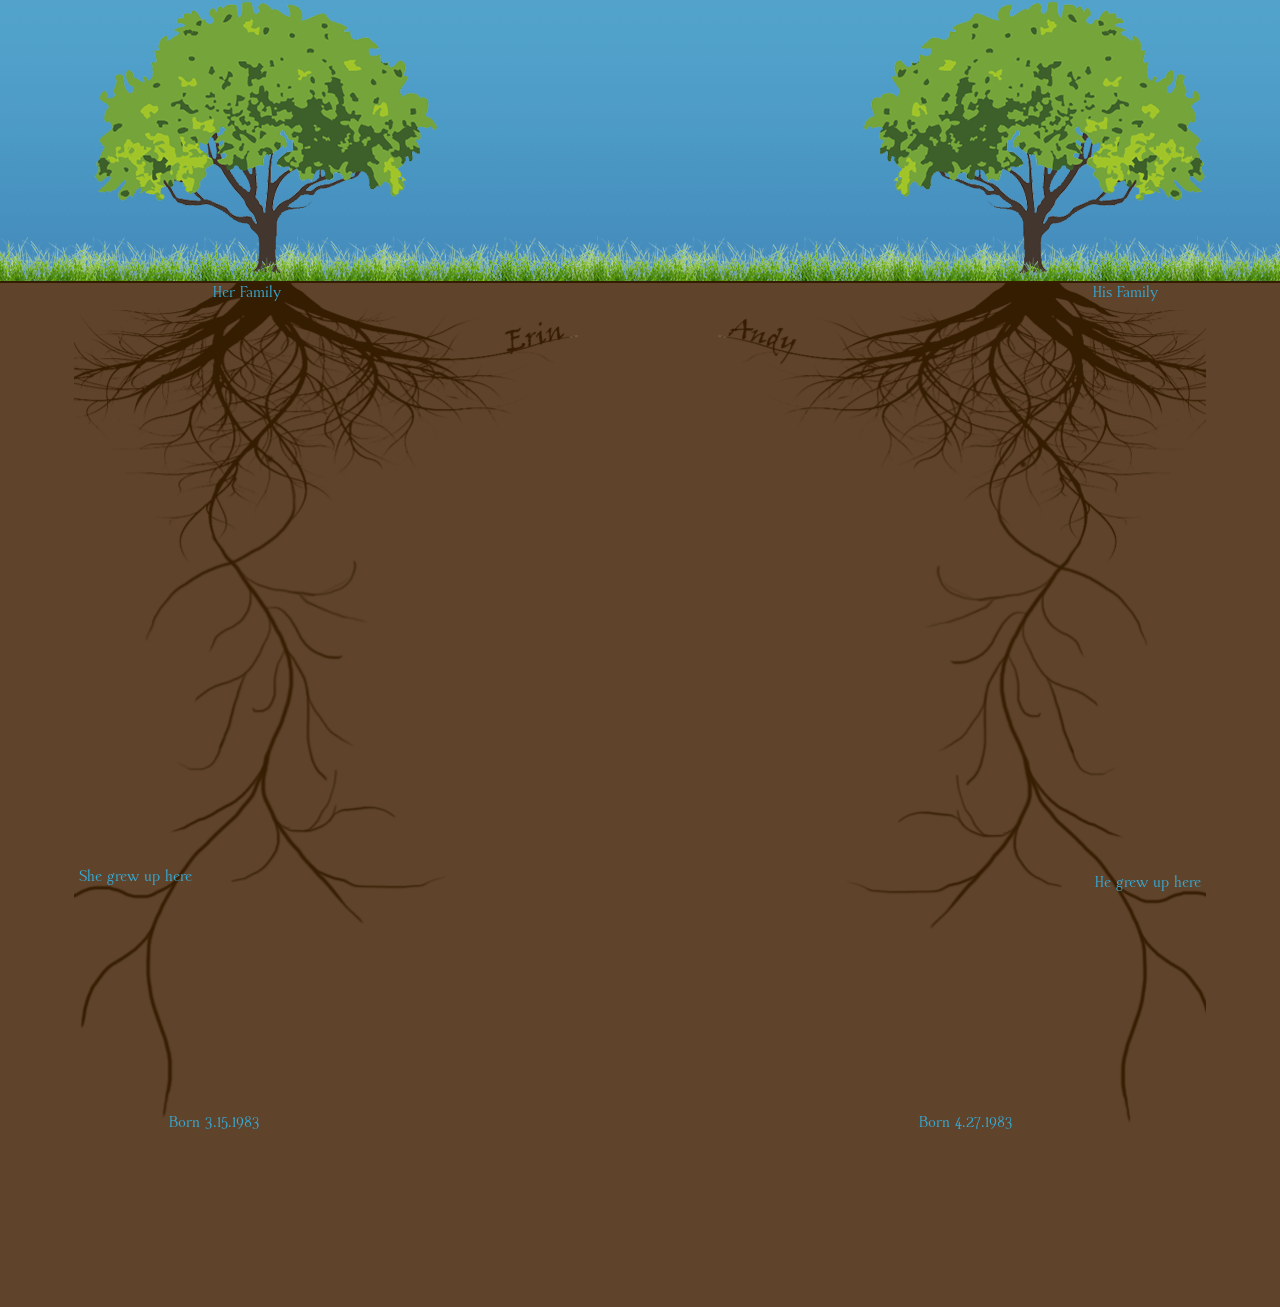
<file: index.html>
<!doctype html>
<html class="no-js" lang="en">
<head>
  <meta charset="utf-8">
  <meta http-equiv="X-UA-Compatible" content="IE=edge,chrome=1">

  <title>Andy and Erin's Wedding Website</title>
  <meta name="description" content="Andy and Erin's Wedding Website">
  <meta name="author" content="Andrew Brown">

  <link rel="stylesheet" href="css/reset.css">
  <link rel="stylesheet" href="css/style.css">
  <script src='js/libs/jquery-1.6.1.min.js'></script>
  <script src='js/colorbox/jquery.colorbox-min.js'></script>
  <script src="js/script.js"></script>
  <script type="text/javascript">
  <!--[if lt IE 7 ]>
    <script src="js/libs/dd_belatedpng.js"></script>
    <script>DD_belatedPNG.fix("img, .png_bg");
  <![endif]-->
  </script>

</head>

<body>

  <div id="main" role="main">
<!-- Fancy scrolling sky with stars that fade in/out -->
		<div class="scrollingHeaderHome">
<!-- Navigation signs for positioning -->
            <div class="signsHome">
                <ul class="nav">
                    <li><a class="current" href="index.html">Home</a></li>
                    <li><a href="visitors.html">Guests</a></li>
                    <li><a href="#">Ceremony</a></li>
                    <li><a href="registry.html">Registry</a></li>
                    <li><a href="gallery.html" class="">Gallery</a></li>
                </ul>
            </div>
			<div class="treeHeaderHome">
<!-- Trees and roots for positioning -->
				<div class="trees">
					<img id="treeFrontLeft" src="images/treeNew.gif" />
					<img id="treeFrontRight" src="images/treeNewFlip.gif" />
				</div>
			</div>

			<div class="dirtHome">
<!-- 				<div class="roots">
					<img id="rootLeft" src="images/rootsErinSmall.png" />
					<img id="rootRight" src="images/rootsFlipAndySmall.png" />
				</div>
 -->
				<div id="example-two">

				<div id="home" class="pageContent">
					<ul class="timeline" id="time-erin">
						<li id="erin-family"><a class="timelink" href="#cb-efam">Her Family</a></li>
						<li id="erin-home"><a class="timelink" href="#cb-ehome">She grew up here</a></li>
						<li id="erin-birth"><a class="timelink" href="#cb-ebirth">Born 3.15.1983</a></li>
					</ul>

					<ul class="timeline" id="time-andy">
						<li id="andy-family"><a class="timelink" href="#cb-afam">His Family</a></li>
						<li id="andy-home"><a class="timelink" href="#cb-ahome">He grew up here</a></li>
						<li id="andy-birth"><a class="timelink" href="#cb-abirth">Born 4.27.1983</a></li>
					</ul>
				</div>
				<script>
            jQuery('a.timelink').colorbox({inline:true});
        </script>
			</div>
		</div>
  </div> <!-- // End of #main -->

<div style="display:none">

	<!-- Erin's Popups -->
	<div class="modal" id="cb-efam">The Marchal Family</div>
	<div class="modal" id="cb-ehome">Merrimack, NH</div>
	<div class="modal" id="cb-ebirth">Erin Marie Marchal<br>Born March 15th, 1983</div>

	<!-- Andy's Popups -->
	<div class="modal" id="cb-afam">The Brown Family</div>
	<div class="modal" id="cb-ahome">Salem, NH</div>
	<div class="modal" id="cb-abirth">Andrew Robert Brown<br>Born April 27th, 1983</div>
</div>


</body>
</html>
</file>
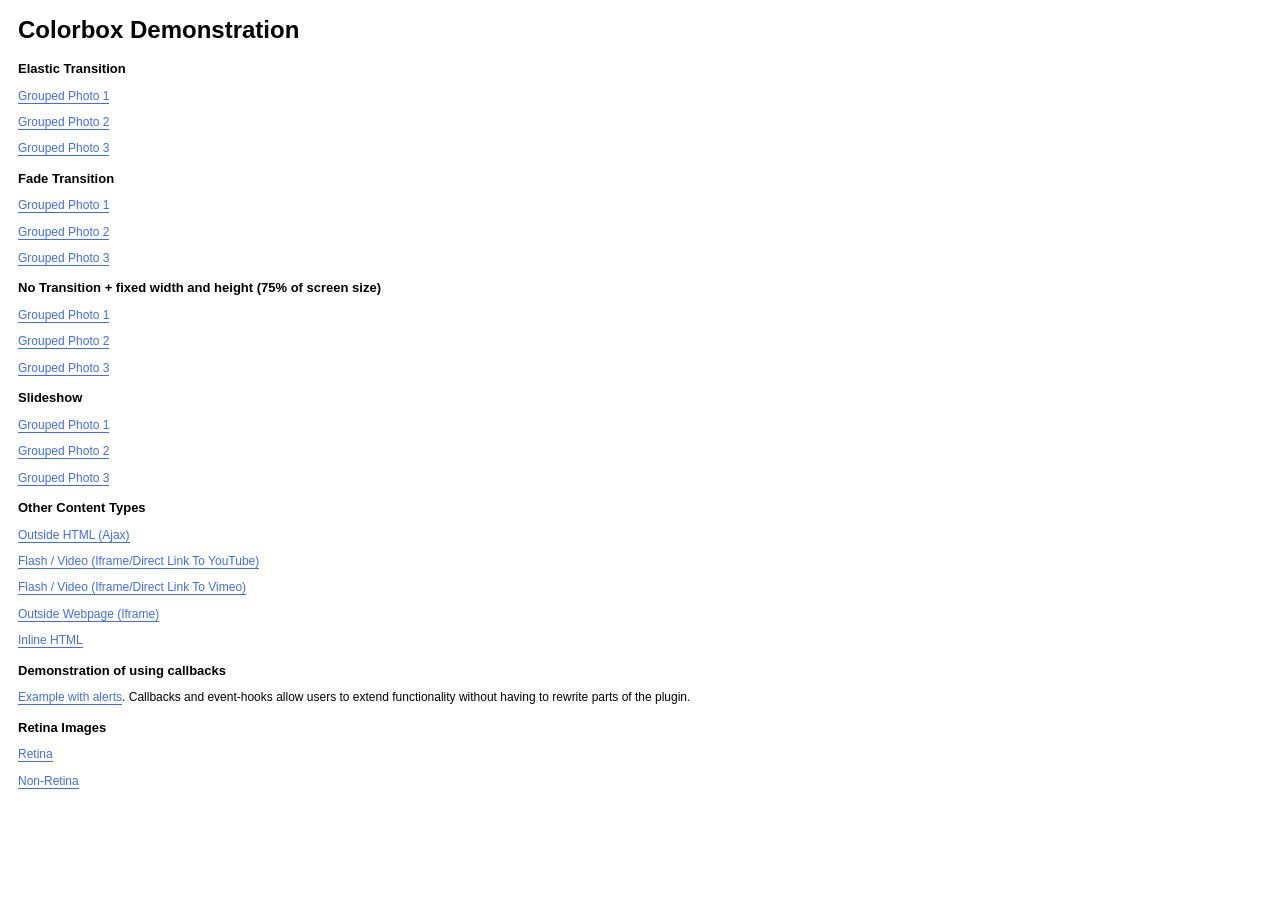
<file: js/colorbox/example1/index.html>
<!DOCTYPE html>
<html>
	<head>
		<meta charset='utf-8'/>
		<title>Colorbox Examples</title>
		<style>
			body{font:12px/1.2 Verdana, sans-serif; padding:0 10px;}
			a:link, a:visited{text-decoration:none; color:#416CE5; border-bottom:1px solid #416CE5;}
			h2{font-size:13px; margin:15px 0 0 0;}
		</style>
		<link rel="stylesheet" href="colorbox.css" />
		<script src="https://ajax.googleapis.com/ajax/libs/jquery/1.10.2/jquery.min.js"></script>
		<script src="../jquery.colorbox.js"></script>
		<script>
			$(document).ready(function(){
				//Examples of how to assign the Colorbox event to elements
				$(".group1").colorbox({rel:'group1'});
				$(".group2").colorbox({rel:'group2', transition:"fade"});
				$(".group3").colorbox({rel:'group3', transition:"none", width:"75%", height:"75%"});
				$(".group4").colorbox({rel:'group4', slideshow:true});
				$(".ajax").colorbox();
				$(".youtube").colorbox({iframe:true, innerWidth:640, innerHeight:390});
				$(".vimeo").colorbox({iframe:true, innerWidth:500, innerHeight:409});
				$(".iframe").colorbox({iframe:true, width:"80%", height:"80%"});
				$(".inline").colorbox({inline:true, width:"50%"});
				$(".callbacks").colorbox({
					onOpen:function(){ alert('onOpen: colorbox is about to open'); },
					onLoad:function(){ alert('onLoad: colorbox has started to load the targeted content'); },
					onComplete:function(){ alert('onComplete: colorbox has displayed the loaded content'); },
					onCleanup:function(){ alert('onCleanup: colorbox has begun the close process'); },
					onClosed:function(){ alert('onClosed: colorbox has completely closed'); }
				});

				$('.non-retina').colorbox({rel:'group5', transition:'none'})
				$('.retina').colorbox({rel:'group5', transition:'none', retinaImage:true, retinaUrl:true});
				
				//Example of preserving a JavaScript event for inline calls.
				$("#click").click(function(){ 
					$('#click').css({"background-color":"#f00", "color":"#fff", "cursor":"inherit"}).text("Open this window again and this message will still be here.");
					return false;
				});
			});
		</script>
	</head>
	<body>
		<h1>Colorbox Demonstration</h1>
		<h2>Elastic Transition</h2>
		<p><a class="group1" href="../content/ohoopee1.jpg" title="Me and my grandfather on the Ohoopee.">Grouped Photo 1</a></p>
		<p><a class="group1" href="../content/ohoopee2.jpg" title="On the Ohoopee as a child">Grouped Photo 2</a></p>
		<p><a class="group1" href="../content/ohoopee3.jpg" title="On the Ohoopee as an adult">Grouped Photo 3</a></p>
		
		<h2>Fade Transition</h2>
		<p><a class="group2" href="../content/ohoopee1.jpg" title="Me and my grandfather on the Ohoopee">Grouped Photo 1</a></p>
		<p><a class="group2" href="../content/ohoopee2.jpg" title="On the Ohoopee as a child">Grouped Photo 2</a></p>
		<p><a class="group2" href="../content/ohoopee3.jpg" title="On the Ohoopee as an adult">Grouped Photo 3</a></p>
		
		<h2>No Transition + fixed width and height (75% of screen size)</h2>
		<p><a class="group3" href="../content/ohoopee1.jpg" title="Me and my grandfather on the Ohoopee.">Grouped Photo 1</a></p>
		<p><a class="group3" href="../content/ohoopee2.jpg" title="On the Ohoopee as a child">Grouped Photo 2</a></p>
		<p><a class="group3" href="../content/ohoopee3.jpg" title="On the Ohoopee as an adult">Grouped Photo 3</a></p>
		
		<h2>Slideshow</h2>
		<p><a class="group4"  href="../content/ohoopee1.jpg" title="Me and my grandfather on the Ohoopee.">Grouped Photo 1</a></p>
		<p><a class="group4"  href="../content/ohoopee2.jpg" title="On the Ohoopee as a child">Grouped Photo 2</a></p>
		<p><a class="group4"  href="../content/ohoopee3.jpg" title="On the Ohoopee as an adult">Grouped Photo 3</a></p>
		
		<h2>Other Content Types</h2>
		<p><a class='ajax' href="../content/ajax.html" title="Homer Defined">Outside HTML (Ajax)</a></p>
		<p><a class='youtube' href="http://www.youtube.com/embed/VOJyrQa_WR4?rel=0&amp;wmode=transparent">Flash / Video (Iframe/Direct Link To YouTube)</a></p>
		<p><a class='vimeo' href="http://player.vimeo.com/video/2285902" title="R&ouml;yksopp: Remind Me">Flash / Video (Iframe/Direct Link To Vimeo)</a></p>
		<p><a class='iframe' href="http://wikipedia.com">Outside Webpage (Iframe)</a></p>
		<p><a class='inline' href="#inline_content">Inline HTML</a></p>
		
		<h2>Demonstration of using callbacks</h2>
		<p><a class='callbacks' href="../content/marylou.jpg" title="Marylou on Cumberland Island">Example with alerts</a>. Callbacks and event-hooks allow users to extend functionality without having to rewrite parts of the plugin.</p>
		

		<h2>Retina Images</h2>
		<p><a class="retina" href="../content/daisy.jpg" title="Retina">Retina</a></p>
		<p><a class="non-retina" href="../content/daisy.jpg" title="Non-Retina">Non-Retina</a></p>

		<!-- This contains the hidden content for inline calls -->
		<div style='display:none'>
			<div id='inline_content' style='padding:10px; background:#fff;'>
			<p><strong>This content comes from a hidden element on this page.</strong></p>
			<p>The inline option preserves bound JavaScript events and changes, and it puts the content back where it came from when it is closed.</p>
			<p><a id="click" href="#" style='padding:5px; background:#ccc;'>Click me, it will be preserved!</a></p>
			
			<p><strong>If you try to open a new Colorbox while it is already open, it will update itself with the new content.</strong></p>
			<p>Updating Content Example:<br />
			<a class="ajax" href="../content/ajax.html">Click here to load new content</a></p>
			</div>
		</div>
	</body>
</html>
</file>
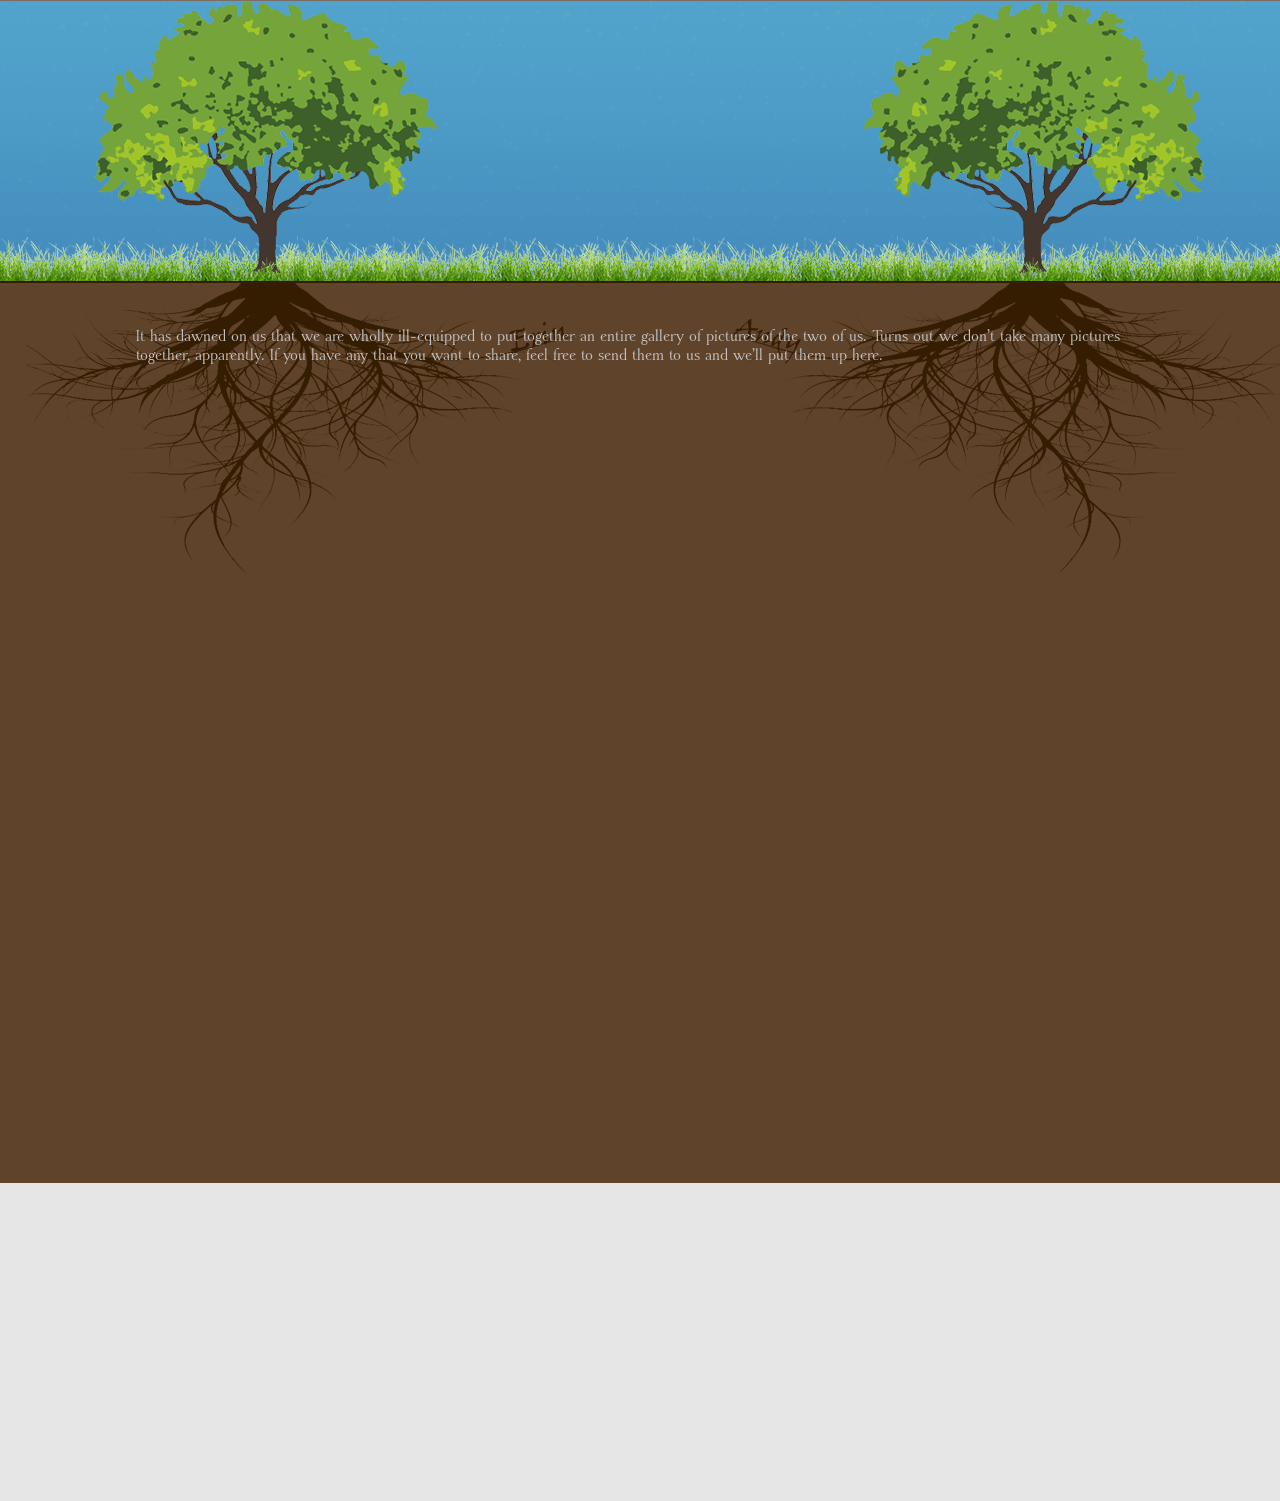
<file: gallery.html>
<!doctype html>
<html class="no-js" lang="en">
<head>
  <meta charset="utf-8">
  <meta http-equiv="X-UA-Compatible" content="IE=edge,chrome=1">

  <title>Andy and Erin's Wedding Website</title>
  <meta name="description" content="Andy and Erin's Wedding Website">
  <meta name="author" content="Andrew Brown">

  <link rel="stylesheet" href="css/reset.css">
  <link rel="stylesheet" href="css/style.css">
  <link rel="stylesheet" type="text/css" href="js/jQueryImageGrid/support/examples.css" media="all" />
  <link rel="stylesheet" type="text/css" href="js/jQueryImageGrid/css/transitions.css" media="all" />
  <script src='js/libs/jquery-1.6.1.min.js'></script>
  <script src="js/script.js"></script>
  <script type="text/javascript">
  <!--[if lt IE 7 ]>
    <script src="js/libs/dd_belatedpng.js"></script>
    <script>DD_belatedPNG.fix("img, .png_bg");
  <![endif]-->
  </script>



<!--
     ****************** 
	 Image Gallery Grid Layout jQuery
     ****************** 
-->

				    <!--[if lt IE 9]>
				    <script src="//ajax.googleapis.com/ajax/libs/jquery/1.8.3/jquery.min.js"></script>
				    <![endif]-->
				    <!--[if (gte IE 9) | (!IE)]><!-->
				    <script src="//ajax.googleapis.com/ajax/libs/jquery/2.0.2/jquery.min.js"></script>
				    <!--<![endif]-->

				    <!--[if IE]>
				    <script src="http://html5shiv.googlecode.com/svn/trunk/html5.js"></script>
				    <![endif]-->

				    <script src="js/jQueryImageGrid/jquery.collagePlus.js"></script>
				    <script src="js/jQueryImageGrid/extras/jquery.removeWhitespace.js"></script>
				    <script src="js/jQueryImageGrid/extras/jquery.collageCaption.js"></script>
				  
				    <script type="text/javascript">

				    // All images need to be loaded for this plugin to work so
				    // we end up waiting for the whole window to load in this example
				    $(window).load(function () {
				        $(document).ready(function(){
				            collage();
				            $('.Collage').collageCaption();
				        });
				    });


				    // Here we apply the actual CollagePlus plugin
				    function collage() {
				        $('.Collage').removeWhitespace().collagePlus(
				            {
				                'fadeSpeed'     : 2000,
				                'targetHeight'  : 300
				            }
				        );
				    };

				    // This is just for the case that the browser window is resized
				    var resizeTimer = null;
				    $(window).bind('resize', function() {
				        // hide all the images until we resize them
				        $('.Collage .Image_Wrapper').css("opacity", 0);
				        // set a timer to re-apply the plugin
				        if (resizeTimer) clearTimeout(resizeTimer);
				        resizeTimer = setTimeout(collage, 200);
				    });

				    </script>
</head>

<body>

  <div id="main" role="main">
<!-- Fancy scrolling sky with stars that fade in/out -->
	<section id="first" class="story" data-speed="8" data-type="background">
		<div class="scrollingHeader" data-speed="2" data-type="background">
			<div class="treeHeader">
				<div class="stars">
					<!-- This is where the fancy stars fade into -->
				</div>
<!-- Navigation signs for positioning -->
                <div class="signsHome">
                    <ul class="nav">
                        <li><a class="current" href="index.html">Home</a></li>
                        <li><a href="visitors.html">Guests</a></li>
                        <li><a href="#">Ceremony</a></li>
                        <li><a href="registry.html">Registry</a></li>
                        <li><a href="gallery.html" class="">Gallery</a></li>
                    </ul>
                </div>
                <div class="treeHeaderHome">
<!-- Trees and roots for positioning -->
                    <div class="trees">
                        <img id="treeFrontLeft" src="images/treeNew.gif" />
                        <img id="treeFrontRight" src="images/treeNewFlip.gif" />
                    </div>
                </div>

			<div class="dirt">
				<div class="roots">
					<img id="rootLeft" src="images/rootsErinSmall.png" />
					<img id="rootRight" src="images/rootsFlipAndySmall.png" />
				</div>

				<div id="example-one">

<!-- Gallery Section -->

				<div class="pageContent">
                    <p>
                        It has dawned on us that we are wholly ill-equipped to put together an entire gallery of pictures of the two of us. Turns out we don’t take many pictures together, apparently. If you have any that you want to share, feel free to send them to us and we’ll put them up here.
                    </p>
					<section class="Collage effect-parent"><div class="Image_Wrapper"><a><img src="images/gallery/camping.jpg"></a></div><div class="Image_Wrapper"><a><img src="images/gallery/couch.jpg"></a></div><div class="Image_Wrapper"><a><img src="images/gallery/erins25th.jpg"></a></div><div class="Image_Wrapper"><a><img src="images/gallery/iansWedding.jpg"></a></div><div class="Image_Wrapper"><a><img src="images/gallery/myrtleBeach.jpg"></a></div><div class="Image_Wrapper"><a><img src="images/gallery/toothbrushes.jpg"></a></div></section>		
				</div>
			</div>
		</div>
	</section>
  </div> <!-- // End of #main -->



</body>
</html>
</file>
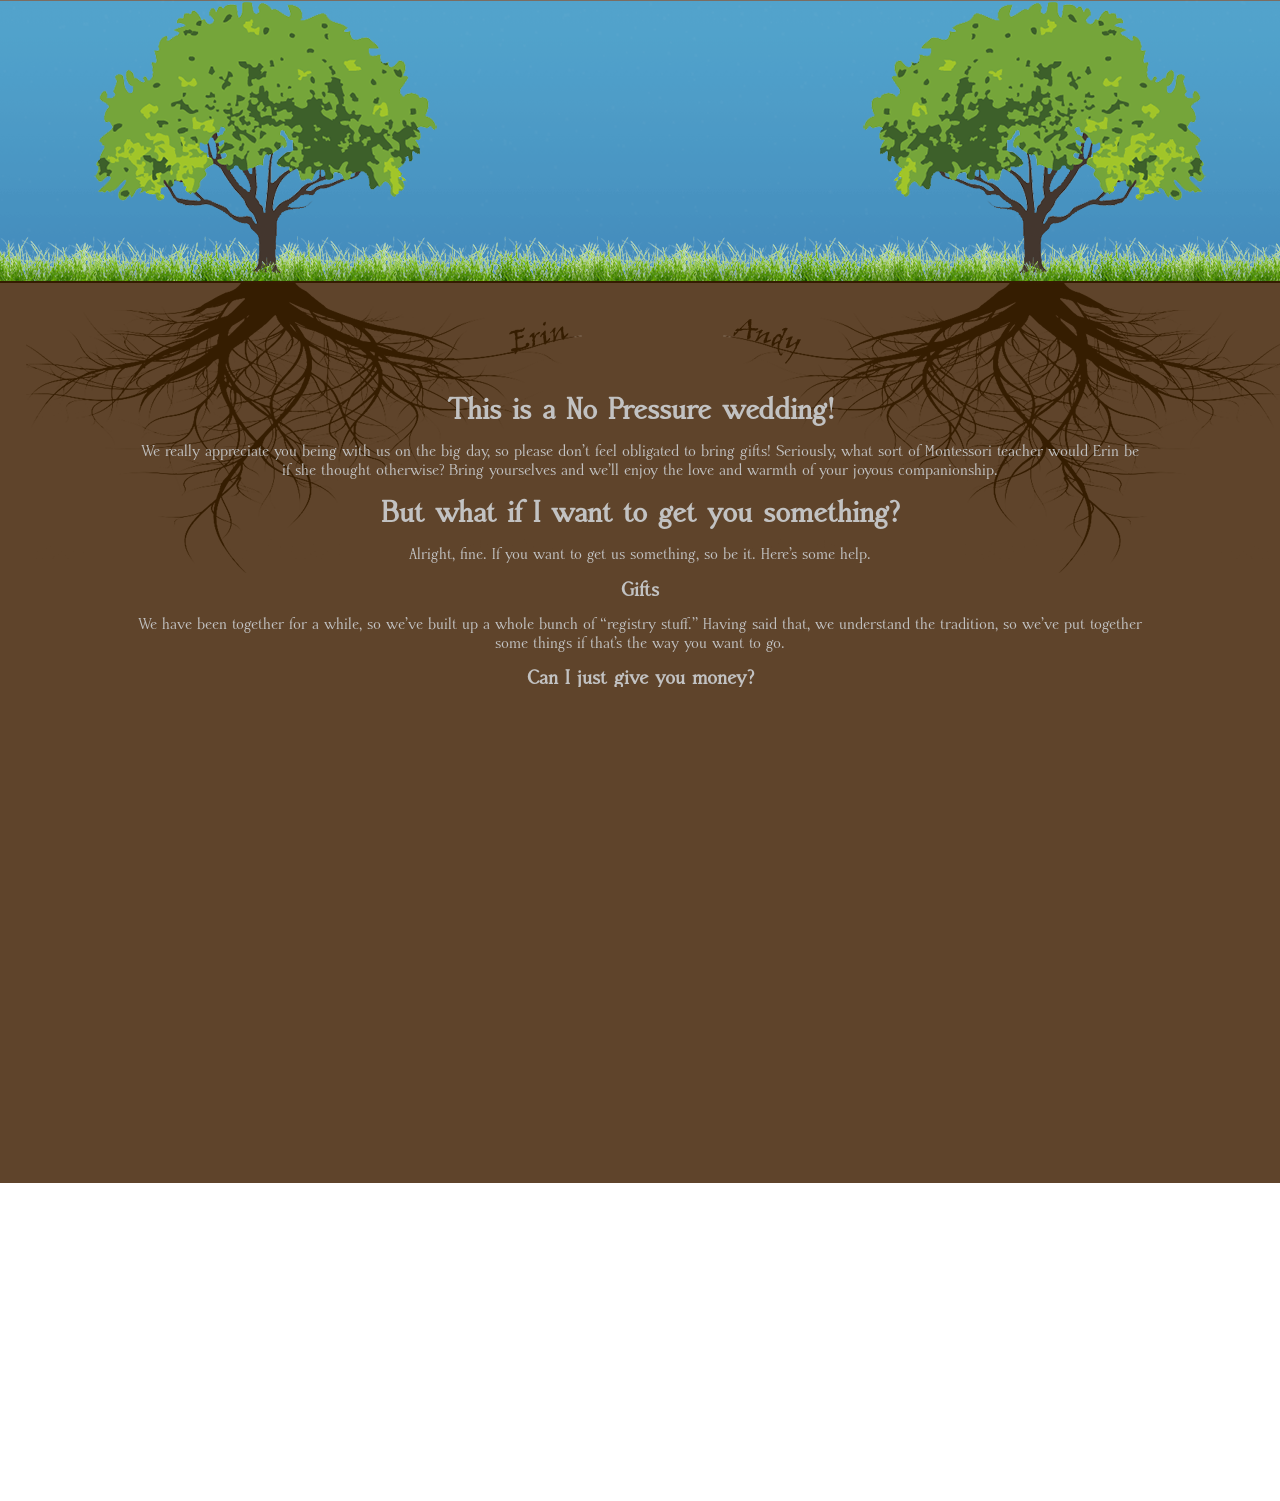
<file: registry.html>
<!doctype html>
<html class="no-js" lang="en">
<head>
  <meta charset="utf-8">
  <meta http-equiv="X-UA-Compatible" content="IE=edge,chrome=1">

  <title>Andy and Erin's Wedding Website</title>
  <meta name="description" content="Andy and Erin's Wedding Website">
  <meta name="author" content="Andrew Brown">

  <link rel="stylesheet" href="css/reset.css">
  <link rel="stylesheet" href="css/style.css">
  <script src='js/libs/jquery-1.6.1.min.js'></script>
  <script src="js/script.js"></script>
  <script type="text/javascript">
  <!--[if lt IE 7 ]>
    <script src="js/libs/dd_belatedpng.js"></script>
    <script>DD_belatedPNG.fix("img, .png_bg");
  <![endif]-->
  </script>

</head>

<body onload="LoadGmaps()">

  <div id="main" role="main">
<!-- Fancy scrolling sky with stars that fade in/out -->
	<section id="first" class="story" data-speed="8" data-type="background">
		<div class="scrollingHeader" data-speed="2" data-type="background">
			<div class="treeHeader">
				<div class="stars">
					<!-- This is where the fancy stars fade into -->
				</div>
<!-- Navigation signs for positioning -->
                <div class="signsHome">
                    <ul class="nav">
                        <li><a class="current" href="index.html">Home</a></li>
                        <li><a href="visitors.html">Guests</a></li>
                        <li><a href="#">Ceremony</a></li>
                        <li><a href="registry.html">Registry</a></li>
                        <li><a href="gallery.html" class="">Gallery</a></li>
                    </ul>
                </div>
                <div class="treeHeaderHome">
<!-- Trees and roots for positioning -->
                    <div class="trees">
                        <img id="treeFrontLeft" src="images/treeNew.gif" />
                        <img id="treeFrontRight" src="images/treeNewFlip.gif" />
                    </div>
                </div>

			<div class="dirt">
				<div class="roots">
					<img id="rootLeft" src="images/rootsErinSmall.png" />
					<img id="rootRight" src="images/rootsFlipAndySmall.png" />
				</div>

				<div id="example-one">

				<div id="registry" class="pageContent">
                    <h2>This is a No Pressure wedding!</h2>
                    <p>
                        We really appreciate you being with us on the big day, so please don’t feel obligated to bring gifts! Seriously, what sort of Montessori teacher would Erin be if she thought otherwise? Bring yourselves and we’ll enjoy the love and warmth of your joyous companionship.
                    </p>
                    <h2>But what if I want to get you something?</h2>
                    <p>
                        Alright, fine. If you want to get us something, so be it. Here’s some help.
                    </p>
                    <h3>Gifts</h3>
                    <p>
                        We have been together for a while, so we’ve built up a whole bunch of “registry stuff.” Having said that, we understand the tradition, so we’ve put together some things if that’s the way you want to go.
                    </p>
                        <h3>Can I just give you money?</h3>
                    <p>
                        Sure thing! In fact, you can do it right here, because who has physical cash anymore?
                    </p>
					<p>
					<a href="https://www.nearbyregistry.com/index.cfm/go/shop.registry-display-grid?reg=141" target="_blank"><img src="images/nearbyRegistryLogo.png" /></a>
					<a href="http://www.myregistry.com/public/Erin-Marchal-Andrew-Brown" target="_blank"><img src="images/myRegistryLogo.png" /></a>
					</p>
				</div>
			</div>
		</div>
	</section>
  </div> <!-- // End of #main -->



</body>
</html>
</file>
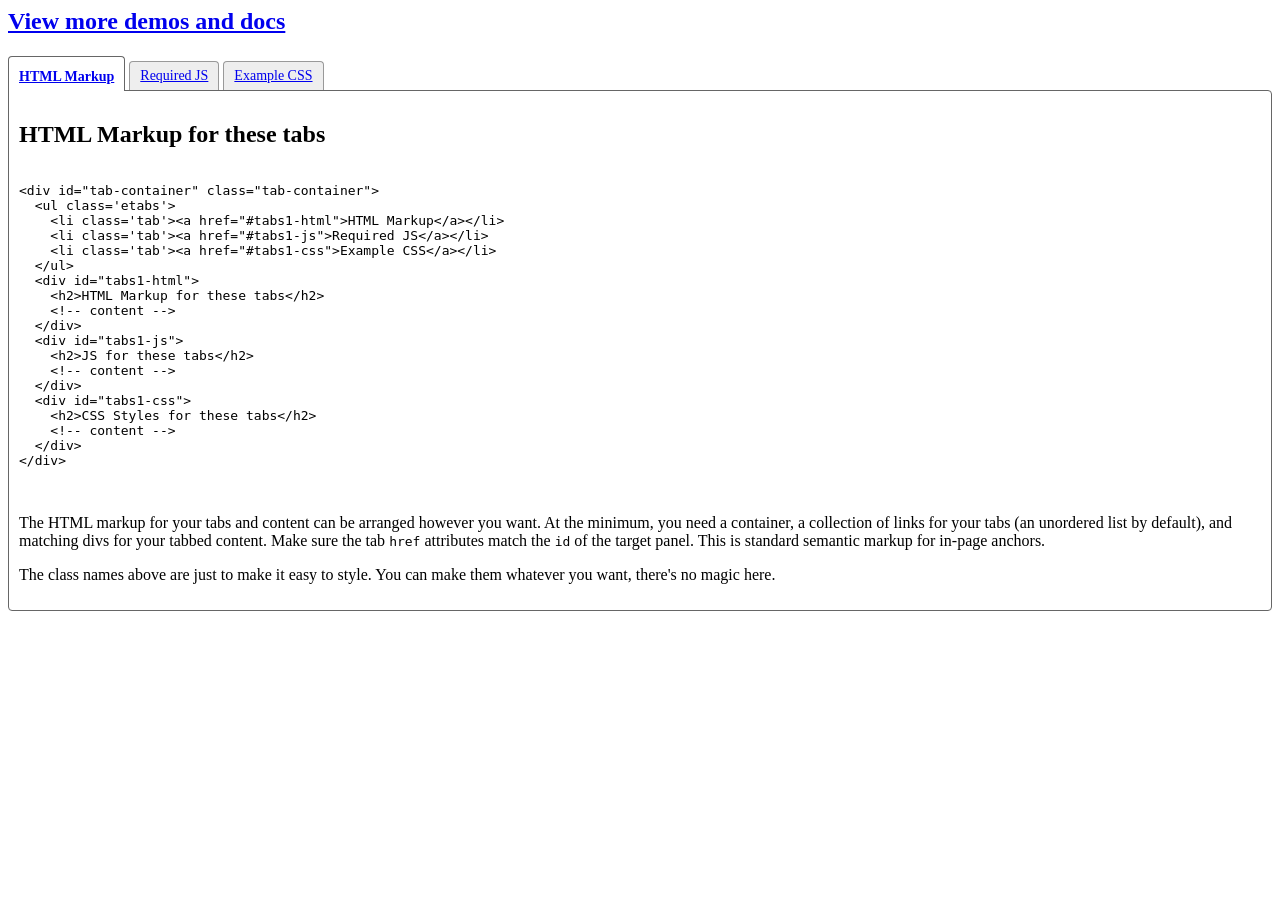
<file: js/easyTabs/examples/demo.html>
<html>
<head>
  <title>EasyTabs Demo</title>
  <script src="../vendor/jquery-1.7.1.min.js" type="text/javascript"></script> 
  <script src="../vendor/jquery.hashchange.min.js" type="text/javascript"></script>
  <script src="../lib/jquery.easytabs.min.js" type="text/javascript"></script>

  <style>
    /* Example Styles for Demo */
    .etabs { margin: 0; padding: 0; }
    .tab { display: inline-block; zoom:1; *display:inline; background: #eee; border: solid 1px #999; border-bottom: none; -moz-border-radius: 4px 4px 0 0; -webkit-border-radius: 4px 4px 0 0; }
    .tab a { font-size: 14px; line-height: 2em; display: block; padding: 0 10px; outline: none; }
    .tab a:hover { text-decoration: underline; }
    .tab.active { background: #fff; padding-top: 6px; position: relative; top: 1px; border-color: #666; }
    .tab a.active { font-weight: bold; }
    .tab-container .panel-container { background: #fff; border: solid #666 1px; padding: 10px; -moz-border-radius: 0 4px 4px 4px; -webkit-border-radius: 0 4px 4px 4px; }
    .panel-container { margin-bottom: 10px; }
  </style>

  <script type="text/javascript">
    $(document).ready( function() {
      $('#tab-container').easytabs();
    });
  </script>
</head>
<body>

  <h2><a href="http://os.alfajango.com/easytabs">View more demos and docs</a></h2>

<div id="tab-container" class='tab-container'>
 <ul class='etabs'>
   <li class='tab'><a href="#tabs1-html">HTML Markup</a></li>
   <li class='tab'><a href="#tabs1-js">Required JS</a></li>
   <li class='tab'><a href="#tabs1-css">Example CSS</a></li>
 </ul>
 <div class='panel-container'>
  <div id="tabs1-html">
   <h2>HTML Markup for these tabs</h2>

  <pre>
    <code>
&lt;div id="tab-container" class="tab-container"&gt;
  &lt;ul class='etabs'&gt;
    &lt;li class='tab'&gt;&lt;a href="#tabs1-html"&gt;HTML Markup&lt;/a&gt;&lt;/li&gt;
    &lt;li class='tab'&gt;&lt;a href="#tabs1-js"&gt;Required JS&lt;/a&gt;&lt;/li&gt;
    &lt;li class='tab'&gt;&lt;a href="#tabs1-css"&gt;Example CSS&lt;/a&gt;&lt;/li&gt;
  &lt;/ul&gt;
  &lt;div id="tabs1-html"&gt;
    &lt;h2&gt;HTML Markup for these tabs&lt;/h2&gt;
    &lt;!-- content --&gt;
  &lt;/div&gt;
  &lt;div id="tabs1-js"&gt;
    &lt;h2&gt;JS for these tabs&lt;/h2&gt;
    &lt;!-- content --&gt;
  &lt;/div&gt;
  &lt;div id="tabs1-css"&gt;
    &lt;h2&gt;CSS Styles for these tabs&lt;/h2&gt;
    &lt;!-- content --&gt;
  &lt;/div&gt;
&lt;/div&gt;
    </code>
  </pre>

   <p>The HTML markup for your tabs and content can be arranged however you want. At the minimum, you need a container, a collection of links for your tabs (an unordered list by default), and matching divs for your tabbed content. Make sure the tab <code>href</code> attributes match the
<code>id</code> of the target panel. This is standard semantic markup for in-page anchors.</p>
   <p>The class names above are just to make it easy to style. You can make them whatever you want, there's no magic here.</p>
  </div>
   <div id="tabs1-js">
   <h2>JS for these tabs</h2>

   <pre>
    <code>
&lt;script src="/javascripts/jquery.js" type="text/javascript"&gt;&lt;/script&gt;
&lt;script src="/javascripts/jquery.hashchange.js" type="text/javascript"&gt;&lt;/script&gt;
&lt;script src="/javascripts/jquery.easytabs.js" type="text/javascript"&gt;&lt;/script&gt;
    </code>
  </pre>

   <p>Optionally include the jquery <a href="http://benalman.com/projects/jquery-hashchange-plugin/">hashchange plugin</a> (recommended) or <a href="http://www.asual.com/jquery/address/docs/">address plugin</a> to enable forward-
and back-button functionality.</p>

  <pre>
    <code>
$('#tab-container').easytabs();
    </code>
  </pre>

  </div>
  <div id="tabs1-css">
   <h2>CSS Styles for these tabs</h2>

  <code>
    <pre>
.etabs { margin: 0; padding: 0; }
.tab { display: inline-block; zoom:1; *display:inline; background: #eee; border: solid 1px #999; border-bottom: none; -moz-border-radius: 4px 4px 0 0; -webkit-border-radius: 4px 4px 0 0; }
.tab a { font-size: 14px; line-height: 2em; display: block; padding: 0 10px; outline: none; }
.tab a:hover { text-decoration: underline; }
.tab.active { background: #fff; padding-top: 6px; position: relative; top: 1px; border-color: #666; }
.tab a.active { font-weight: bold; }
.tab-container .panel-container { background: #fff; border: solid #666 1px; padding: 10px; -moz-border-radius: 0 4px 4px 4px; -webkit-border-radius: 0 4px 4px 4px; }
    </pre>
  </code>

  </div>
 </div>
</div>

</body>
</html>
</file>
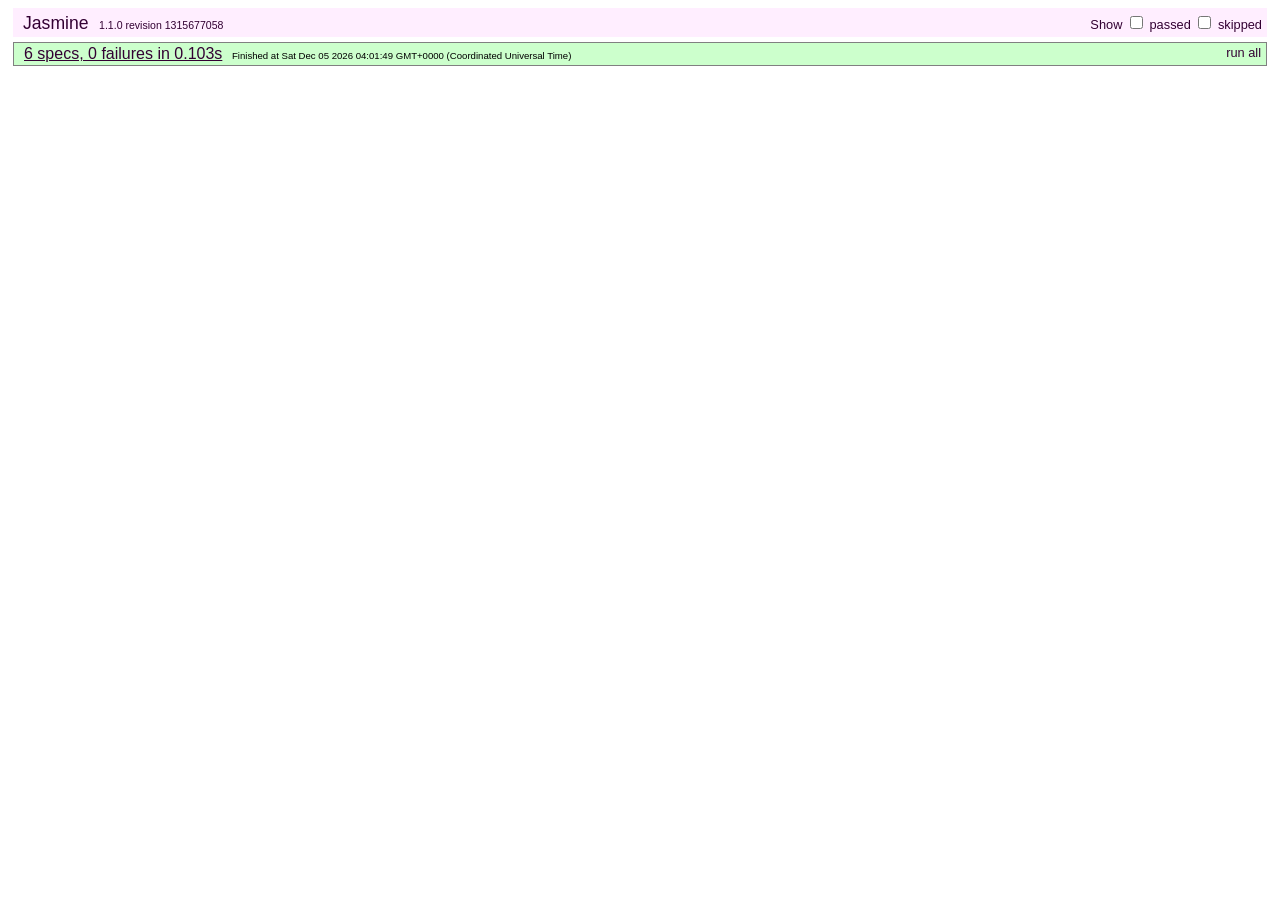
<file: js/easyTabs/test/SpecRunner.html>
<!DOCTYPE HTML PUBLIC "-//W3C//DTD HTML 4.01 Transitional//EN"
  "http://www.w3.org/TR/html4/loose.dtd">
<html>
<head>
  <title>Jasmine Spec Runner</title>

  <link rel="shortcut icon" type="image/png" href="lib/jasmine_favicon.png">

  <link rel="stylesheet" type="text/css" href="lib/jasmine.css">
  <script type="text/javascript" src="lib/jasmine.js"></script>
  <script type="text/javascript" src="lib/jasmine-html.js"></script>

  <script type="text/javascript" src="../vendor/jquery-1.7.1.min.js"></script>
  <script type="text/javascript" src="lib/jasmine-jquery-1.3.1.js"></script>

  <!-- include spec files here... -->
  <script type="text/javascript" src="spec/SpecHelper.js"></script>
  <script type="text/javascript" src="spec/EasyTabsSpec.js"></script>

  <!-- include source files here... -->
  <script type="text/javascript" src="../vendor/jquery.hashchange.min.js"></script>
  <script type="text/javascript" src="../lib/jquery.easytabs.js"></script>

  <script type="text/javascript">
    (function() {
      jasmine.getFixtures().fixturesPath = 'fixtures';

      var jasmineEnv = jasmine.getEnv();
      jasmineEnv.updateInterval = 1000;

      var trivialReporter = new jasmine.TrivialReporter();

      jasmineEnv.addReporter(trivialReporter);

      jasmineEnv.specFilter = function(spec) {
        return trivialReporter.specFilter(spec);
      };

      var currentWindowOnload = window.onload;

      window.onload = function() {
        if (currentWindowOnload) {
          currentWindowOnload();
        }
        execJasmine();
      };

      function execJasmine() {
        jasmineEnv.execute();
      }

    })();
  </script>

</head>

<body>
</body>
</html>
</file>
<file: css/style.css>
@font-face {
    font-family: bodyFont;
    src: url('../fonts/Accanthis2_Regular.otf');
}
@font-face {
    font-family: introFont;
    src: url('../fonts/24boughs2.ttf');
}


@font-face {
    font-family: headerFont;
    src: url('../fonts/Accanthis2_Regular.otf');
}

body {
	color: #C2C2C2;
}
h2 { 
	font-size: 30px; 
	margin: 25px 0; 
	line-height: 0.5em;
    font-family: 'bodyFont', cursive;
}
#visitorh2 {
    width: 100%;
    font-family: 'headerFont', cursive;
    font-size: 180%;
}
h3 {
    font-size: 20px;
    margin: 20px 0;
    line-height: 0.5em;
    font-family: 'headerFont', cursive;
}
p, li {
    font-size: 120%;
    font-family: 'bodyFont', cursive;
}
.centered {
    text-align: center;
    padding-top: 40px;
}
a, 
a:hover,
a:active,
a:visited {
	color: #38A8D3;
	text-decoration: none;
}
a:hover{
	text-decoration: underline;
}

h2 a, 
h2 a:hover,
h2 a:active,
h2 a:visited {
	color: #93d338;
	text-decoration: none;
}
.scrollingHeader {
	background: url('../images/skyBGdark.gif') repeat-x;
	height: 1500px;
}
.treeHeader { 
	background-image: url('../images/long-grass1.png');
	background-repeat: repeat-x;
	background-position: bottom;
	position: fixed;
	height: 281px;
	width: 100%;
	top: 0px;
}
.trees {
	width: 1024px;
	margin: 0 auto;
}
.leaves {
    height: 0px;
    width: 1024px;
    margin: 0 auto;

}
#treeLeft {
	position: relative;
	float: left;
    left: -35px;
}
#treeRight {
	position: relative;
	float: right;
    right: -55px;
}
#treeFrontLeft {
	position: relative;
	float: left;
    left: -35px;
}
#treeFrontRight {
	position: relative;
	float: right;
	right: -55px;
}
img#treeFrontLeftLeaves {
    position: relative;
    top: -280px;
    float: left;
    left: -35px;
}
img#treeFrontRightLeaves {
    position: relative;
    top: -280px;
    right: -55px;
    float: right;
}

.stars {
	position: fixed;
	opacity: 0;
	height: 251px;
	width: 100%;
	top: 0px;
	overflow: hidden;
	background-image: url('../images/star-field.png');
	background-repeat: repeat-x;
}
.nav li a {
    background-image: url('../images/door-closed.png');
    height: 107px;
    background-size: contain;
    display: block;
    width: 61px;
    font-size: 80%;
}
.nav li a:hover {
    background-image: url('../images/door-open.png');
}
.dirt {
	/*background: #412e1d;*/
	background: #5F442B;
	position: fixed;
	width: 100%;
	top: 281px;
	height: 100vh;
    border-top: 2px solid #351d01;
}
.roots {
	position: relative;
	width: 1024px;
	height: 1024px;
	margin: 0 auto;
}
#rootLeft {
	position: relative;
	float: left;
	width: 562px;
	margin-left: -10%;
}
#rootRight {
	position: relative;
	float: right;
	width: 562px;
	margin-right: -13%;
}
.pageContent {
    position: relative;
    padding-left: 10%;
    padding-right: 10%;
    height: 100vh;
}
#countdown {
    width: 230px;
    margin: 0 auto;
}
.footnote {
    position: relative;
    top: 30vh;
    font-size: 75%;
}
.story { 
	height: 1000px; 
	padding: 0; 
	margin: 0; 
	width: 100%; 
	max-width: 1920px; 
	position: relative; 
	margin: 0 auto; 
	border-top: 1px solid rgba(255,255,255,0.3); 
	border-bottom: 1px solid rgba(0,0,0,0.4); 
	box-shadow: 0 0 50px rgba(0,0,0,0.8);
}

/* Google Map Styles */
#map_canvas{
	width: 500px;
	height: 400px;
    float: right;
    margin: 10px;
    margin-right: 0px;
}
#floatright {
    padding-right: 10px;
}
.map-content {
	min-width: 50px;
	min-height: 50px;
}
.firstHeading,
.bodyContent {
	color: black;
}

/* 
	Home Page Roots Timeline 
*/
.treeHeaderHome {
	background-image: url('../images/long-grass1.png');
	background-repeat: repeat-x;
	background-position: bottom;
	height: 281px;
	width: 100%;
	top: 0px;
}
.dirtHome {
	background: #5F442B;
	width: 100%;
	top: 281px;
    border-top: 2px solid #351d01;
}
.signsHome,
.signs {
    margin: 0 auto;
    width: 1024px;
	position: relative;
	top: -100px;
	height: 0px;
}
.scrollingHeaderHome {
	background: url('../images/skyBGdark.gif') repeat-x;
}
#home {
	background-image: url('../images/rootsTimeline2.png');
	background-repeat: no-repeat;
	background-size: cover;
	height: 1024px;
}

#example-two {
	margin: 0 auto;
	position: relative;
	width: 1132px;
}

.timeline li {
	list-style: none;
	position: absolute;
    color: #351d01;
}

#time-erin {float: left;}
#time-andy {float: right;}
#time-both {
    margin: 0 auto;
    width: 20%;
}
li#both-married {top: 90px;}

li#erin-dating {top: 200px;}
li#erin-meet {top: 290px; left: 160px;}
li#erin-unh {top: 380px; left: 100px;}
li#erin-grad {top: 508px;left: 126px;}
li#erin-home {top: 584px; left: 5px;}
li#erin-birth {top: 830px; left: 95px;}

li#andy-unh {top: 200px;}
li#andy-meet {top: 290px; right: 160px;}
li#andy-europe {top: 380px; right: 30px;}
li#andy-grad {top: 508px;right: 0px;}
li#andy-home {top: 590px; right: 5px;}
li#andy-birth {top: 830px; left: 845px;}

.modal {background: #5F442B}

/* Parallax CSS */
#first { background: #412e1d 50% 0; }
#second { background: url(../images/slide2.jpg) 50% 0 no-repeat fixed; }
#fourth { background: url(../images/slide3.jpg) 50% 0 no-repeat fixed; }
#third { background: url(../images/slide4.jpg) 50% 0 no-repeat fixed; }
#theend { background: url(../images/puckered.png) 50% bottom no-repeat fixed; }

/* Introduction */
#first .smashinglogo { background: url(../images/smashing-logo.png) 50% 100px no-repeat fixed; min-height: 1000px; padding: 0; margin: 0; width: 100%; max-width: 1920px; position: relative; margin: 0 auto; }
#first article { width: 100%; top: 300px; position: absolute; text-align: center; }
#first article p,
#first article a { color: #ccc; }
#first article a { text-decoration: underline; }
#first article a:hover { color: #fff; }

/*
	 Organic Tabs
	 by Chris Coyier
	 http://css-tricks.com
*/


/* Generic Utility */
.hide { 
	position: absolute; 
	top: -9999px; 
	left: -9999px; 
}

/* Specific to example one */

#example-one {
	padding: 10px; 
	margin: 0 auto;
	position: relative;
	top: -990px;
	/*width: 1024px;*/
	height: 350px;
	overflow-y: auto;
	overflow-x: hidden;
}



.nav { overflow: hidden; margin: 0 0 10px 0; list-style: none; position: relative; top: -25px; left: 270px}
.nav li { width: 97px; float: left; margin: 0 10px 0 0; }
.nav li.last { margin-right: 0; }
.nav li a { display: block; padding: 5px; border: 0; }


.tab-content {
	float: left;
	padding-right: 20px;
}

.nav span {
    display: block;
    width: 60px;
    margin: 0 auto;
    text-align: center;
    text-transform: uppercase;
    color: black;
    font-weight: bold;
    font-size: 85%;
    background-color: whitesmoke;
    border-bottom: 1px solid lightblue;
    position: relative;
    top: -3px;
}

#registry a {
    width: 30%;
    display: block;
    float: left;
    color: white;
}

#registry {
    text-align: center;
    height: 300px;
    padding-top: 50px;
}

#visitors {
    height: 400px;
}

#bags {
    width: 1024px;
    height: 270px;
    margin-left: 90px;
    padding-top: 15px;
}

#intro {
    position: absolute;
    top: 180px;
    left: 280px;
    text-align: center;
    font-size: 200%;
    font-variant: small-caps;
    font-family: 'introFont', cursive;
    font-weight: bold;
}
</file>
<file: js/colorbox/example1/colorbox.css>
/*
    Colorbox Core Style:
    The following CSS is consistent between example themes and should not be altered.
*/
#colorbox, #cboxOverlay, #cboxWrapper{position:absolute; top:0; left:0; z-index:9999; overflow:hidden;}
#cboxWrapper {max-width:none;}
#cboxOverlay{position:fixed; width:100%; height:100%;}
#cboxMiddleLeft, #cboxBottomLeft{clear:left;}
#cboxContent{position:relative;}
#cboxLoadedContent{overflow:auto; -webkit-overflow-scrolling: touch;}
#cboxTitle{margin:0;}
#cboxLoadingOverlay, #cboxLoadingGraphic{position:absolute; top:0; left:0; width:100%; height:100%;}
#cboxPrevious, #cboxNext, #cboxClose, #cboxSlideshow{cursor:pointer;}
.cboxPhoto{float:left; margin:auto; border:0; display:block; max-width:none; -ms-interpolation-mode:bicubic;}
.cboxIframe{width:100%; height:100%; display:block; border:0; padding:0; margin:0;}
#colorbox, #cboxContent, #cboxLoadedContent{box-sizing:content-box; -moz-box-sizing:content-box; -webkit-box-sizing:content-box;}

/* 
    User Style:
    Change the following styles to modify the appearance of Colorbox.  They are
    ordered & tabbed in a way that represents the nesting of the generated HTML.
*/
#cboxOverlay{background:url(images/overlay.png) repeat 0 0;}
#colorbox{outline:0;}
    #cboxTopLeft{width:21px; height:21px; background:url(images/controls.png) no-repeat -101px 0;}
    #cboxTopRight{width:21px; height:21px; background:url(images/controls.png) no-repeat -130px 0;}
    #cboxBottomLeft{width:21px; height:21px; background:url(images/controls.png) no-repeat -101px -29px;}
    #cboxBottomRight{width:21px; height:21px; background:url(images/controls.png) no-repeat -130px -29px;}
    #cboxMiddleLeft{width:21px; background:url(images/controls.png) left top repeat-y;}
    #cboxMiddleRight{width:21px; background:url(images/controls.png) right top repeat-y;}
    #cboxTopCenter{height:21px; background:url(images/border.png) 0 0 repeat-x;}
    #cboxBottomCenter{height:21px; background:url(images/border.png) 0 -29px repeat-x;}
    #cboxContent{background:#fff; overflow:hidden;}
        .cboxIframe{background:#fff;}
        #cboxError{padding:50px; border:1px solid #ccc;}
        #cboxLoadedContent{margin-bottom:28px;}
        #cboxTitle{position:absolute; bottom:4px; left:0; text-align:center; width:100%; color:#949494;}
        #cboxCurrent{position:absolute; bottom:4px; left:58px; color:#949494;}
        #cboxLoadingOverlay{background:url(images/loading_background.png) no-repeat center center;}
        #cboxLoadingGraphic{background:url(images/loading.gif) no-repeat center center;}

        /* these elements are buttons, and may need to have additional styles reset to avoid unwanted base styles */
        #cboxPrevious, #cboxNext, #cboxSlideshow, #cboxClose {border:0; padding:0; margin:0; overflow:visible; width:auto; background:none; }
        
        /* avoid outlines on :active (mouseclick), but preserve outlines on :focus (tabbed navigating) */
        #cboxPrevious:active, #cboxNext:active, #cboxSlideshow:active, #cboxClose:active {outline:0;}

        #cboxSlideshow{position:absolute; bottom:4px; right:30px; color:#0092ef;}
        #cboxPrevious{position:absolute; bottom:0; left:0; background:url(images/controls.png) no-repeat -75px 0; width:25px; height:25px; text-indent:-9999px;}
        #cboxPrevious:hover{background-position:-75px -25px;}
        #cboxNext{position:absolute; bottom:0; left:27px; background:url(images/controls.png) no-repeat -50px 0; width:25px; height:25px; text-indent:-9999px;}
        #cboxNext:hover{background-position:-50px -25px;}
        #cboxClose{position:absolute; bottom:0; right:0; background:url(images/controls.png) no-repeat -25px 0; width:25px; height:25px; text-indent:-9999px;}
        #cboxClose:hover{background-position:-25px -25px;}

/*
  The following fixes a problem where IE7 and IE8 replace a PNG's alpha transparency with a black fill
  when an alpha filter (opacity change) is set on the element or ancestor element.  This style is not applied to or needed in IE9.
  See: http://jacklmoore.com/notes/ie-transparency-problems/
*/
.cboxIE #cboxTopLeft,
.cboxIE #cboxTopCenter,
.cboxIE #cboxTopRight,
.cboxIE #cboxBottomLeft,
.cboxIE #cboxBottomCenter,
.cboxIE #cboxBottomRight,
.cboxIE #cboxMiddleLeft,
.cboxIE #cboxMiddleRight {
    filter: progid:DXImageTransform.Microsoft.gradient(startColorstr=#00FFFFFF,endColorstr=#00FFFFFF);
}
</file>
<file: js/jQueryImageGrid/support/examples.css>
/*
This CSS is really just for this demo page
But take a look at the comments to see how I set padding
and borders on the images
*/
html body{
    margin:0;
    padding:0;
    background-color:rgb(230, 230, 230);
    font-family:"Helvetica Neue", Helvetica, Arial, sans-serif;
}
a{
    color:#09F;
    text-decoration:none;
}
.header{
    padding:0;
    background-color: #272D35;
}
.header h1{
    font-size: 14px;
    color: rgb(164, 177, 190);
    display:inline-block;
    font-weight:bold;
    margin:0;
    padding:10px;
}
.header h1 a{
    color:#41505A;
}
.header h1 a:hover{
    color:#09F;
}
.header nav{
    background-color:rgb(65, 68, 75);
    padding:40px;
    border-bottom:1px solid #CCC;
    margin-bottom:0px;
}
.header nav a{
    display: inline-block;
    padding: 4px 6px;
    margin-right:10px;
    background-color:#09F;
    color:#FFF;
    -webkit-border-radius:4px;
    -moz-border-radius:4px;
    border-radius:4px;
    -webkit-box-shadow: 0 3px 1px rgba(0,0,0,0.1);
    -moz-box-shadow: 0 3px 1px rgba(0,0,0,0.1);
    box-shadow: 0 3px 1px rgba(0,0,0,0.1);
    text-shadow:0 2px 1px rgba(0,0,20,0.1);
}
.Example_Details{
    padding:20px;
    color:#272D35;
    font-size:14px;
    background-color: #FFFFFF;
    margin-top:0;
}
h1.instance-header{
    font-size: 14px;
    padding:20px;
    margin-bottom:10px;
    margin-top: 30px;
}
a.return{
    font-size:12px;
    display:inline-block;
    padding:12px 10px 10px 10px;
    float:right;
    text-transform: uppercase;
    color:#41505A;
}
a.return:hover{
    color:#09F;
}
.footnote{
    color:#999;
    padding:10px;
    font-size:12px;
}
.Collage{

    /*This is where you set the padding you want between the images*/
    padding:10px;

}
.Collage img{
    margin:0;
    padding:0;
    display:inline-block;
    vertical-align:bottom;
    opacity:1;

    /*This is where you set the border you want for the image*/
    border:6px solid #FFF;
}


/* In this example, this is the main item being resized */
.Image_Wrapper{
    /* to get the fade in effect, set opacity to 0 on the first element within the gallery area */
    opacity:0;
    -moz-box-shadow:0px 2px 4px rgba(0, 0, 0, 0.1);
    -webkit-box-shadow:0px 2px 4px rgba(0, 0, 0, 0.1);
    box-shadow:0px 2px 4px rgba(0, 0, 0, 0.1);
    -moz-border-radius: 3px;
    -webkit-border-radius: 3px;
    border-radius: 3px;
}

.Caption{
    font-size:14px;
    font-weight:normal;
    font-family:arial;
}
.Caption_Content{
    /* padding:10px; */
    color:#FFF;
    padding:20px;
}
</file>
<file: js/jQueryImageGrid/css/transitions.css>
/*

A library of transitions for revealing the loaded images
(Heavily) Inspired by http://tympanus.net/codrops/2013/07/02/loading-effects-for-grid-items-with-css-animations/

*/

.effect-parent {
    -webkit-perspective: 1300px;
    -moz-perspective: 1300px;
    perspective: 1300px;
    }


/* EFFECT 1 */
.effect-1 {
    -webkit-transform-style: preserve-3d;
    -moz-transform-style: preserve-3d;
    transform-style: preserve-3d;
    -webkit-transform-origin: 50% 50% -300px;
    -moz-transform-origin: 50% 50% -300px;
    transform-origin: 50% 50% -300px;
    -webkit-transform: rotateX(-180deg);
    -moz-transform: rotateX(-180deg);
    transform: rotateX(-180deg);
    -webkit-animation: fly ease-in-out forwards;
    -moz-animation: fly ease-in-out forwards;
    animation: fly ease-in-out forwards;
}
@-webkit-keyframes fly {
    100% { -webkit-transform: rotateX(0deg); opacity: 1; -webkit-transform-origin:50% 50% 0; }
}

@-moz-keyframes fly {
    100% { -moz-transform: rotateX(0deg); opacity: 1; -moz-transform-origin:50% 50% 0; }
}

@keyframes fly {
    100% { transform: rotateX(0deg); opacity: 1; transform-origin:50% 50% 0; }
}



/* EFFECT 2 */
.effect-2 {
    -webkit-transform: translateY(200px);
    -moz-transform: translateY(200px);
    transform: translateY(200px);
    -webkit-animation: moveUp ease forwards;
    -moz-animation: moveUp ease forwards;
    animation: moveUp ease forwards;
}

@-webkit-keyframes moveUp {
    to { -webkit-transform: translateY(0); opacity: 1; }
}

@-moz-keyframes moveUp {
    to { -moz-transform: translateY(0); opacity: 1; }
}

@keyframes moveUp {
    to { transform: translateY(0); opacity: 1; }
}


/* EFFECT 3 */
.effect-3 {
    -webkit-transform-style: preserve-3d;
    -moz-transform-style: preserve-3d;
    transform-style: preserve-3d;
    -webkit-transform: translateZ(400px) translateY(300px) rotateX(-90deg);
    -moz-transform: translateZ(400px) translateY(300px) rotateX(-90deg);
    transform: translateZ(400px) translateY(300px) rotateX(-90deg);
    -webkit-animation: fallPerspective ease-in-out forwards;
    -moz-animation: fallPerspective ease-in-out forwards;
    animation: fallPerspective ease-in-out forwards;
}

@-webkit-keyframes fallPerspective {
    100% { -webkit-transform: translateZ(0px) translateY(0px) rotateX(0deg); opacity: 1; }
}

@-moz-keyframes fallPerspective {
    100% { -moz-transform: translateZ(0px) translateY(0px) rotateX(0deg); opacity: 1; }
}

@keyframes fallPerspective {
    100% { transform: translateZ(0px) translateY(0px) rotateX(0deg); opacity: 1; }
}


/* EFFECT 4 */
.effect-4 {
    -webkit-transform-style: preserve-3d;
    -moz-transform-style: preserve-3d;
    transform-style: preserve-3d;
    -webkit-transform-origin: 0% 0%;
    -moz-transform-origin: 0% 0%;
    transform-origin: 0% 0%;
    -webkit-transform: rotateX(-80deg);
    -moz-transform: rotateX(-80deg);
    transform: rotateX(-80deg);
    -webkit-animation: flip ease-in-out forwards;
    -moz-animation: flip ease-in-out forwards;
    animation: flip ease-in-out forwards;
}

@-webkit-keyframes flip {
    100% { -webkit-transform: rotateX(0deg); opacity: 1; }
}

@-moz-keyframes flip {
    100% { -moz-transform: rotateX(0deg); opacity: 1; }
}

@keyframes flip {
    100% { transform: rotateX(0deg); opacity: 1; }
}


/* EFFECT 5 */
.effect-5 {
    -webkit-transform-style: preserve-3d;
    -moz-transform-style: preserve-3d;
    transform-style: preserve-3d;
    -webkit-transform: rotateY(-180deg);
    -moz-transform: rotateY(-180deg);
    transform: rotateY(-180deg);
    -webkit-animation: moveUp ease-in-out forwards;
    -moz-animation: moveUp ease-in-out forwards;
    animation: moveUp ease-in-out forwards;
}


/* EFFECT 6 */
.effect-6 {

    -webkit-transform:  scale(0.638) translate(-179px);
    -moz-transform:     scale(0.638) translate(-179px);
    transform:          scale(0.638) translate(-179px);

    -webkit-animation: moveUp ease-in-out forwards;
    -moz-animation: moveUp ease-in-out forwards;
    animation: moveUp ease-in-out forwards;
}





/* Universal durations */
.effect-duration-1{
    -webkit-animation-duration: .4s;
    -moz-animation-duration:    .4s;
    animation-duration:         .4s;
}
.effect-duration-2{
    -webkit-animation-duration: .5s;
    -moz-animation-duration:    .5s;
    animation-duration:         .5s;
}
.effect-duration-3{
    -webkit-animation-duration: .6s;
    -moz-animation-duration:    .6s;
    animation-duration:         .6s;
}
.effect-duration-4{
    -webkit-animation-duration: .7s;
    -moz-animation-duration:    .7s;
    animation-duration:         .7s;
}
.effect-duration-5{
    -webkit-animation-duration: .8s;
    -moz-animation-duration:    .8s;
    animation-duration:         .8s;
}
.effect-duration-6{
    -webkit-animation-duration: .9s;
    -moz-animation-duration:    .9s;
    animation-duration:         .9s;
}
.effect-duration-7{
    -webkit-animation-duration: .95s;
    -moz-animation-duration:    .95s;
    animation-duration:         .95s;
}
.effect-duration-8{
    -webkit-animation-duration: 1s;
    -moz-animation-duration:    1s;
    animation-duration:         1s;
}
.effect-duration-9{
    -webkit-animation-duration: 1.05s;
    -moz-animation-duration:    1.05s;
    animation-duration:         1.05s;
}
.effect-duration-10{
    -webkit-animation-duration: 1.1s;
    -moz-animation-duration:    1.1s;
    animation-duration:         1.1s;
}
</file>
<file: js/easyTabs/test/lib/jasmine.css>
body {
  font-family: "Helvetica Neue Light", "Lucida Grande", "Calibri", "Arial", sans-serif;
}


.jasmine_reporter a:visited, .jasmine_reporter a {
  color: #303; 
}

.jasmine_reporter a:hover, .jasmine_reporter a:active {
  color: blue; 
}

.run_spec {
  float:right;
  padding-right: 5px;
  font-size: .8em;
  text-decoration: none;
}

.jasmine_reporter {
  margin: 0 5px;
}

.banner {
  color: #303;
  background-color: #fef;
  padding: 5px;
}

.logo {
  float: left;
  font-size: 1.1em;
  padding-left: 5px;
}

.logo .version {
  font-size: .6em;
  padding-left: 1em;
}

.runner.running {
  background-color: yellow;
}


.options {
  text-align: right;
  font-size: .8em;
}




.suite {
  border: 1px outset gray;
  margin: 5px 0;
  padding-left: 1em;
}

.suite .suite {
  margin: 5px; 
}

.suite.passed {
  background-color: #dfd;
}

.suite.failed {
  background-color: #fdd;
}

.spec {
  margin: 5px;
  padding-left: 1em;
  clear: both;
}

.spec.failed, .spec.passed, .spec.skipped {
  padding-bottom: 5px;
  border: 1px solid gray;
}

.spec.failed {
  background-color: #fbb;
  border-color: red;
}

.spec.passed {
  background-color: #bfb;
  border-color: green;
}

.spec.skipped {
  background-color: #bbb;
}

.messages {
  border-left: 1px dashed gray;
  padding-left: 1em;
  padding-right: 1em;
}

.passed {
  background-color: #cfc;
  display: none;
}

.failed {
  background-color: #fbb;
}

.skipped {
  color: #777;
  background-color: #eee;
  display: none;
}


/*.resultMessage {*/
  /*white-space: pre;*/
/*}*/

.resultMessage span.result {
  display: block;
  line-height: 2em;
  color: black;
}

.resultMessage .mismatch {
  color: black;
}

.stackTrace {
  white-space: pre;
  font-size: .8em;
  margin-left: 10px;
  max-height: 5em;
  overflow: auto;
  border: 1px inset red;
  padding: 1em;
  background: #eef;
}

.finished-at {
  padding-left: 1em;
  font-size: .6em;
}

.show-passed .passed,
.show-skipped .skipped {
  display: block;
}


#jasmine_content {
  position:fixed;
  right: 100%;
}

.runner {
  border: 1px solid gray;
  display: block;
  margin: 5px 0;
  padding: 2px 0 2px 10px;
}
</file>
